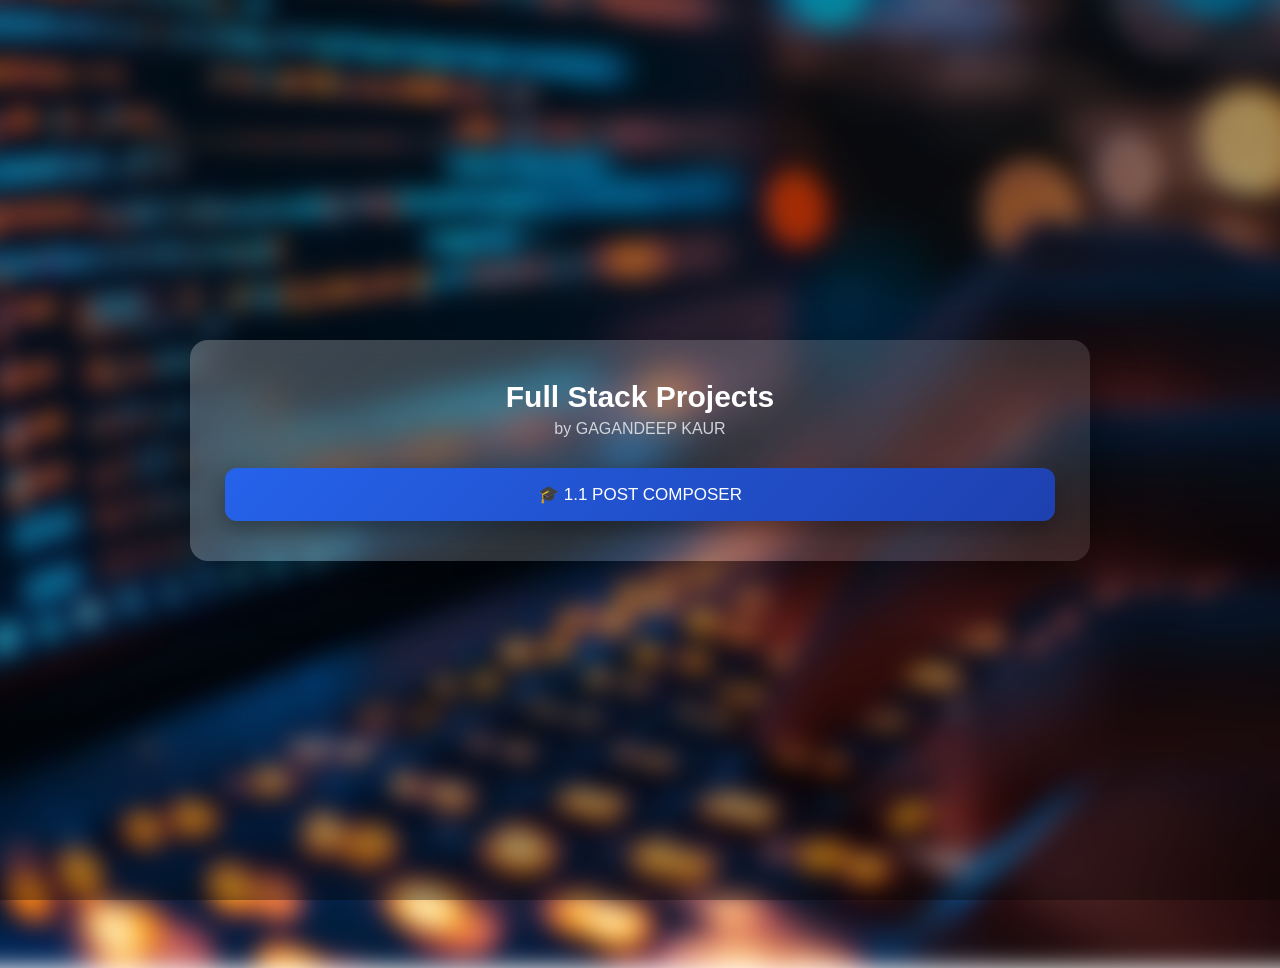
<file: index.html>
<!DOCTYPE html>
<html lang="en">
<head>
    <meta charset="UTF-8">
    <title>GAGANDEEP KAUR | Projects</title>
    <meta name="viewport" content="width=device-width, initial-scale=1.0">
    <link rel="stylesheet" href="style.css">
</head>
<body>
<div class="glass-card">
    <h1>
        Full Stack Projects
        <span>by GAGANDEEP KAUR</span>
    </h1>
    <div class="projects">

        <a href="https://full-stack-projects-mu.vercel.app" class="project-card">🎓 1.1 POST COMPOSER </a>

    </div>
</div>
</body>
</html>
</file>
<file: style.css>
* {
    margin: 0;
    padding: 0;
    box-sizing: border-box;
    font-family: "Segoe UI", Tahoma, sans-serif;
}

body {
    min-height: 100vh;
    display: flex;
    justify-content: center;
    align-items: center;
    position: relative;
    overflow: hidden;
}

body::before {
    content: "";
    position: absolute;
    inset: 0;
    background-image: url("bg.jpg");
    background-size: cover;
    background-position: center;
    filter: blur(10px);
    transform: scale(1.15);
    z-index: -2;
}

body::after {
    content: "";
    position: absolute;
    inset: 0;
    background: rgba(0, 0, 0, 0.35);
    z-index: -1;
}

.glass-card {
    width: 92%;
    max-width: 900px;
    padding: 40px 35px;
    border-radius: 18px;
    text-align: center;

    background: linear-gradient(
        135deg,
        rgba(255, 255, 255, 0.25),
        rgba(255, 255, 255, 0.1)
    );

    backdrop-filter: blur(14px);
    -webkit-backdrop-filter: blur(14px);

    box-shadow: 0 25px 50px rgba(0, 0, 0, 0.45);
}

h1 {
    font-size: 30px;
    color: #ffffff;
}

h1 span {
    display: block;
    font-size: 16px;
    font-weight: 400;
    color: #d1d5db;
    margin-top: 6px;
}

.projects {
    margin-top: 30px;
    display: grid;
    grid-template-columns: repeat(auto-fit, minmax(260px, 1fr));
    gap: 16px;
}

.project-card {
    text-decoration: none;   
    padding: 16px;
    border-radius: 12px;
    font-size: 17px;
    font-weight: 500;
    color: #ffffff;

    background: linear-gradient(135deg, #2563eb, #1e40af);
    box-shadow: 0 10px 20px rgba(0, 0, 0, 0.3);

    transition: transform 0.25s ease, box-shadow 0.25s ease;
}

.project-card:hover {
    transform: translateY(-5px) scale(1.02);
    box-shadow: 0 18px 35px rgba(0, 0, 0, 0.45);
}


@media (max-width: 480px) {
    h1 {
        font-size: 24px;
    }

    .project-card {
        font-size: 15px;
        padding: 14px;
    }
}
@media (max-width: 768px) {
    .projects {
        grid-template-columns: 1fr;
    }
}
</file>
